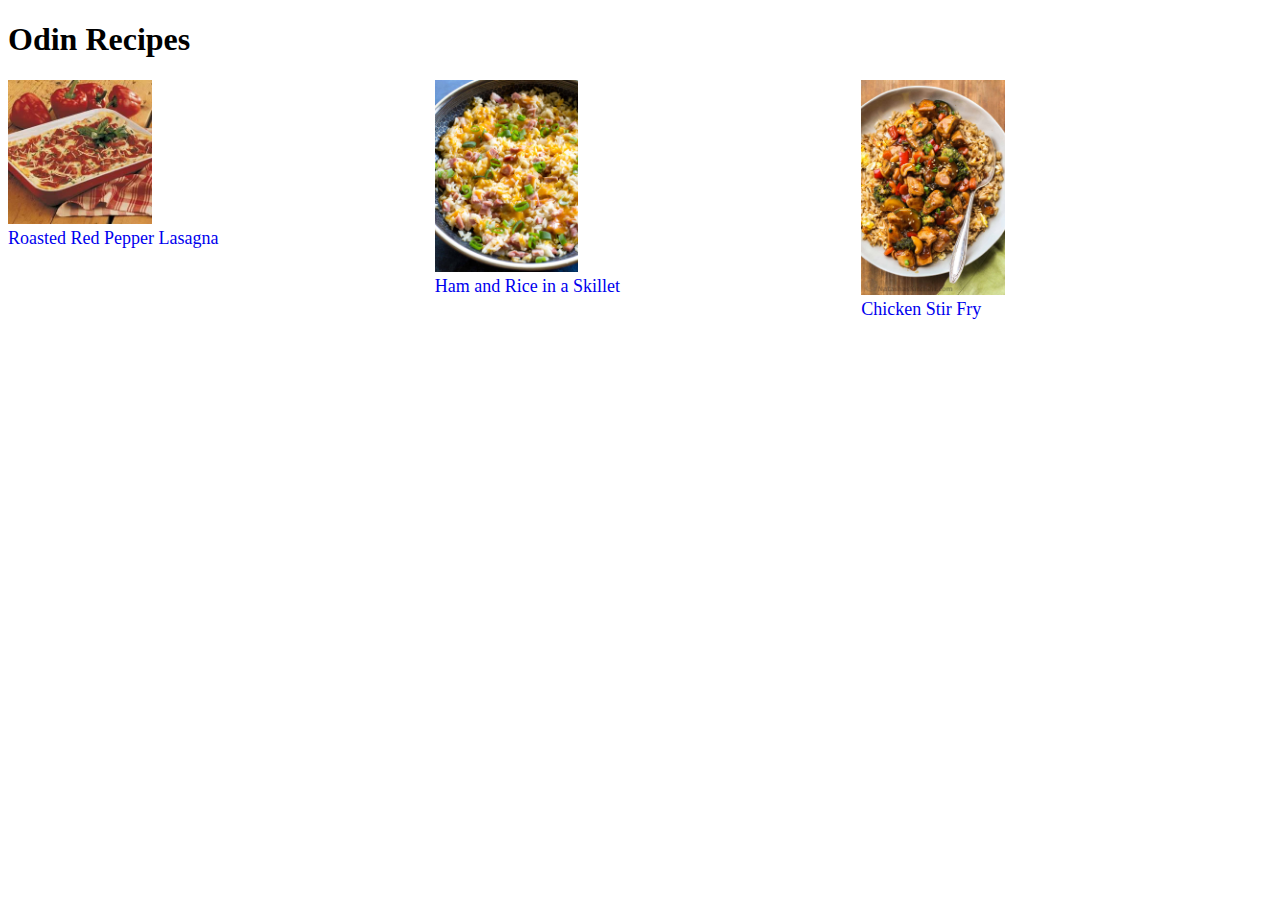
<file: index.html>
<!DOCTYPE html>
<html lang="en">
<head>
    <meta charset="UTF-8">
    <meta http-equiv="X-UA-Compatible" content="IE=edge">
    <meta name="viewport" content="width=device-width, initial-scale=1.0">
    <title>Odin Recipes</title>
    <link rel="stylesheet" href="stylesheet.css">
</head>
<body>
    <h1>Odin Recipes</h1>
    <div class="homepage">
        <div class="lasagna">
    <img src="lasagna.jpg"> <br>
    <a href="lasagna.html">Roasted Red Pepper Lasagna</a>
        </div>

        <div class="ham-cheese">
    <img src="ham-cheese-skillet.jpeg"> <br>
    <a href="ham-and-rice.html">Ham and Rice in a Skillet</a>
        </div>

        <div class="stir-fry">
        <img src="Chicken-Stir-Fry.jpeg"> <br>
    <a href="chicken-stir-fry.html">Chicken Stir Fry</a>
        </div>
</div>
</body>
</html>
</file>
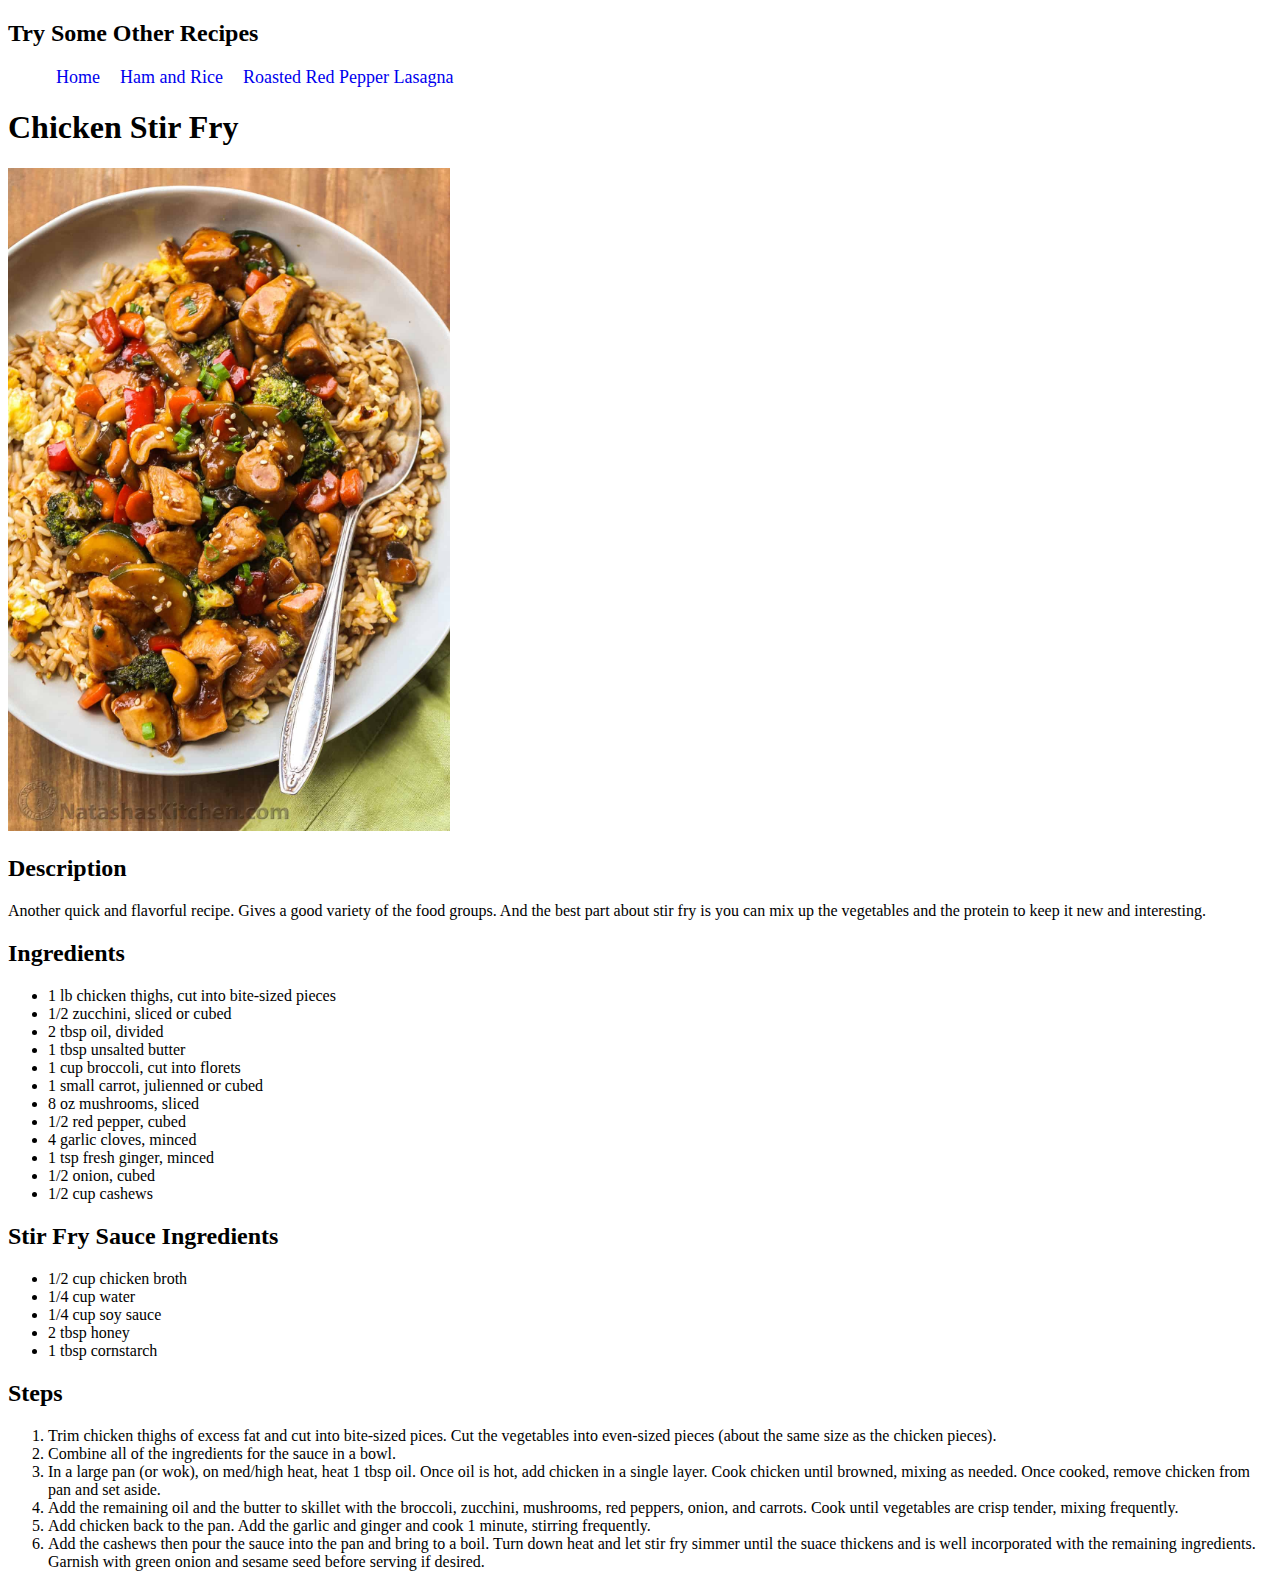
<file: chicken-stir-fry.html>
<!DOCTYPE html>
<html lang="en">
<head>
    <meta charset="UTF-8">
    <meta http-equiv="X-UA-Compatible" content="IE=edge">
    <meta name="viewport" content="width=device-width, initial-scale=1.0">
    <title>Chicken Stir Fry Recipe</title>
    <link rel="stylesheet" href="stylesheet.css">
</head>
<body>
    <nav>
        <h2>Try Some Other Recipes</h2>
        <ul>
            <li><a href="index.html">Home</a></li>
            <li><a href="ham-and-rice.html">Ham and Rice</a></li>
            <li><a href="lasagna.html">Roasted Red Pepper Lasagna</a></li>
        </ul>
    </nav>
    <h1>Chicken Stir Fry</h1>
    <img src="Chicken-Stir-Fry.jpeg">
    <h2>Description</h2>
    <p>Another quick and flavorful recipe. Gives a good variety of the food groups. And the best part about stir fry is you can mix up the vegetables and the protein to keep it new and interesting.</p>

    <h2>Ingredients</h2>
    <ul>
        <li>1 lb chicken thighs, cut into bite-sized pieces</li>
        <li>1/2 zucchini, sliced or cubed</li>
        <li>2 tbsp oil, divided</li>
        <li>1 tbsp unsalted butter</li>
        <li>1 cup broccoli, cut into florets</li>
        <li>1 small carrot, julienned or cubed</li>
        <li>8 oz mushrooms, sliced</li>
        <li>1/2 red pepper, cubed</li>
        <li>4 garlic cloves, minced</li>
        <li>1 tsp fresh ginger, minced</li>
        <li>1/2 onion, cubed</li>
        <li>1/2 cup cashews</li>
    </ul>

    <h2>Stir Fry Sauce Ingredients</h2>
    <ul>
        <li>1/2 cup chicken broth</li>
        <li>1/4 cup water</li>
        <li>1/4 cup soy sauce</li>
        <li>2 tbsp honey</li>
        <li>1 tbsp cornstarch</li>
    </ul>

    <h2>Steps</h2>
    <ol>
        <li>Trim chicken thighs of excess fat and cut into bite-sized pices. Cut the vegetables into even-sized pieces (about the same size as the chicken pieces).</li>
        <li>Combine all of the ingredients for the sauce in a bowl.</li>
        <li>In a large pan (or wok), on med/high heat, heat 1 tbsp oil. Once oil is hot, add chicken in a single layer. Cook chicken until browned, mixing as needed. Once cooked, remove chicken from pan and set aside.</li>
        <li>Add the remaining oil and the butter to skillet with the broccoli, zucchini, mushrooms, red peppers, onion, and carrots. Cook until vegetables are crisp tender, mixing frequently.</li>
        <li>Add chicken back to the pan. Add the garlic and ginger and cook 1 minute, stirring frequently.</li>
        <li>Add the cashews then pour the sauce into the pan and bring to a boil. Turn down heat and let stir fry simmer until the suace thickens and is well incorporated with the remaining ingredients. Garnish with green onion and sesame seed before serving if desired.</li>
    </ol>
</body>
</html>
</file>
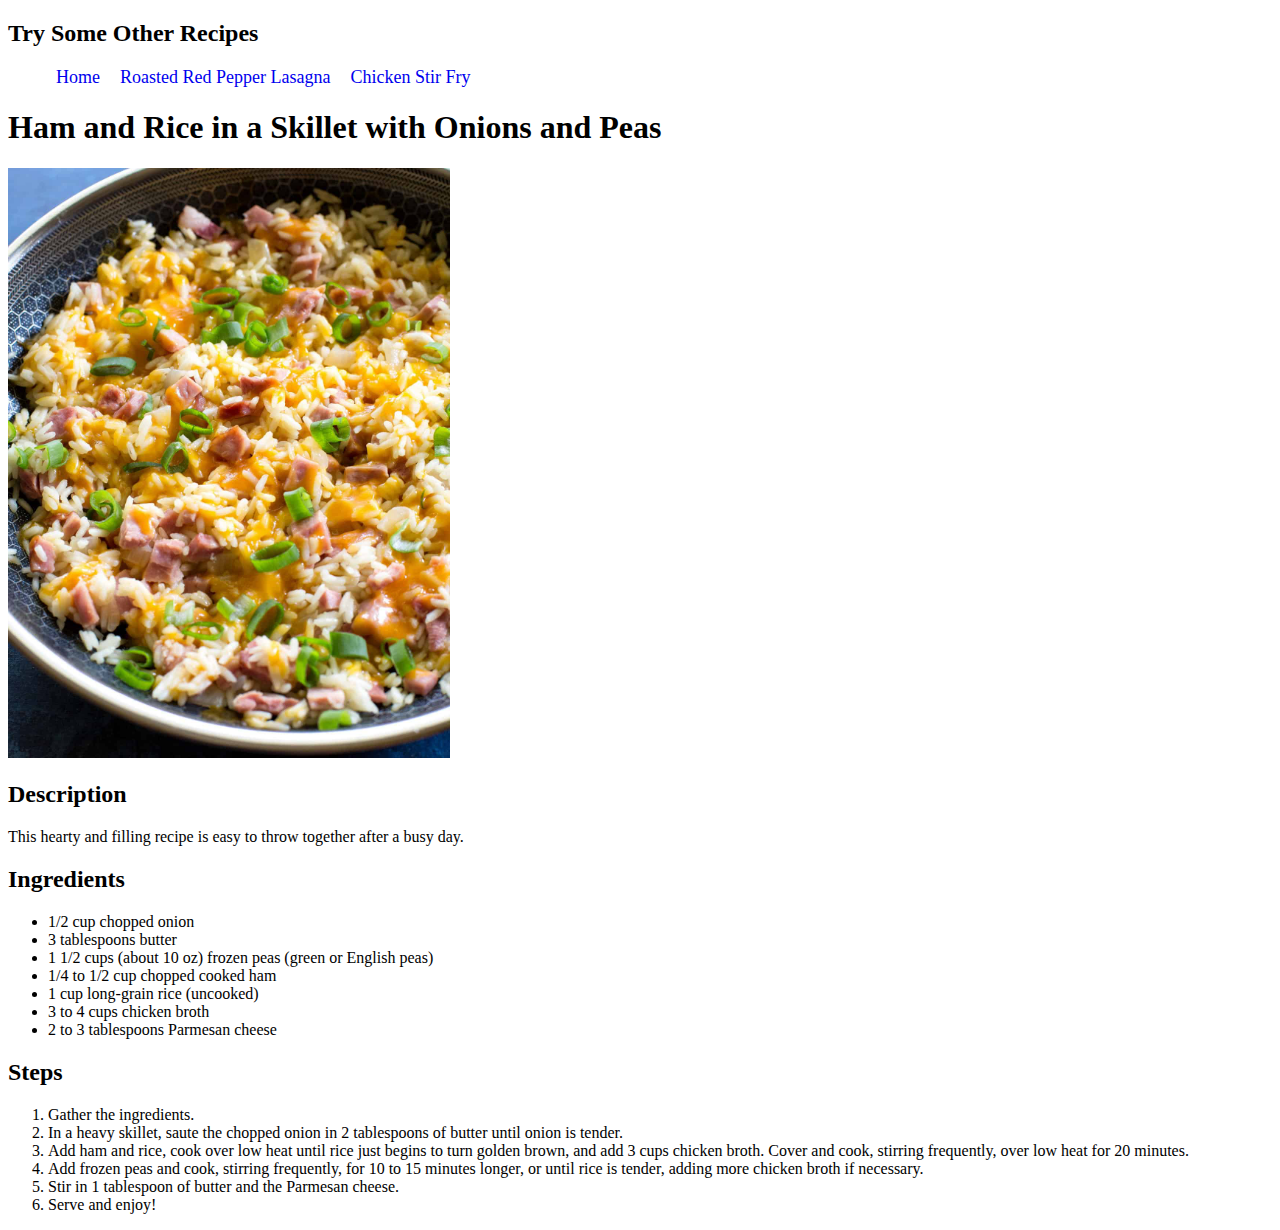
<file: ham-and-rice.html>
<!DOCTYPE html>
<html lang="en">
<head>
    <meta charset="UTF-8">
    <meta http-equiv="X-UA-Compatible" content="IE=edge">
    <meta name="viewport" content="width=device-width, initial-scale=1.0">
    <title>Ham and Rice Recipe</title>
    <link rel="stylesheet" href="stylesheet.css">
</head>
<body>
    <nav>
        <h2>Try Some Other Recipes</h2>
       <ul>
        <li><a href="index.html">Home</a></li>
        <li><a href="lasagna.html">Roasted Red Pepper Lasagna</a></li>
        <li><a href="chicken-stir-fry.html">Chicken Stir Fry</a></li>
       </ul>
    </nav>
    <h1>Ham and Rice in a Skillet with Onions and Peas</h1>
    <img src="ham-cheese-skillet.jpeg">
    
    <h2>Description</h2>
    <p>This hearty and filling recipe is easy to throw together after a busy day.</p>
    
    <h2>Ingredients</h2>
    <ul>
        <li>1/2 cup chopped onion</li>
        <li>3 tablespoons butter</li>
        <li>1 1/2 cups (about 10 oz) frozen peas (green or English peas)</li>
        <li>1/4 to 1/2 cup chopped cooked ham</li>
        <li>1 cup long-grain rice (uncooked)</li>
        <li>3 to 4 cups chicken broth</li>
        <li>2 to 3 tablespoons Parmesan cheese</li>
    </ul>

    <h2>Steps</h2>
    <ol>
        <li>Gather the ingredients.</li>
        <li>In a heavy skillet, saute the chopped onion in 2 tablespoons of butter until onion is tender.</li>
        <li>Add ham and rice, cook over low heat until rice just begins to turn golden brown, and add 3 cups chicken broth. Cover and cook, stirring frequently, over low heat for 20 minutes.</li>
        <li>Add frozen peas and cook, stirring frequently, for 10 to 15 minutes longer, or until rice is tender, adding more chicken broth if necessary.</li>
        <li>Stir in 1 tablespoon of butter and the Parmesan cheese.</li>
        <li>Serve and enjoy!</li>
    </ol>
</body>
</html>
</file>
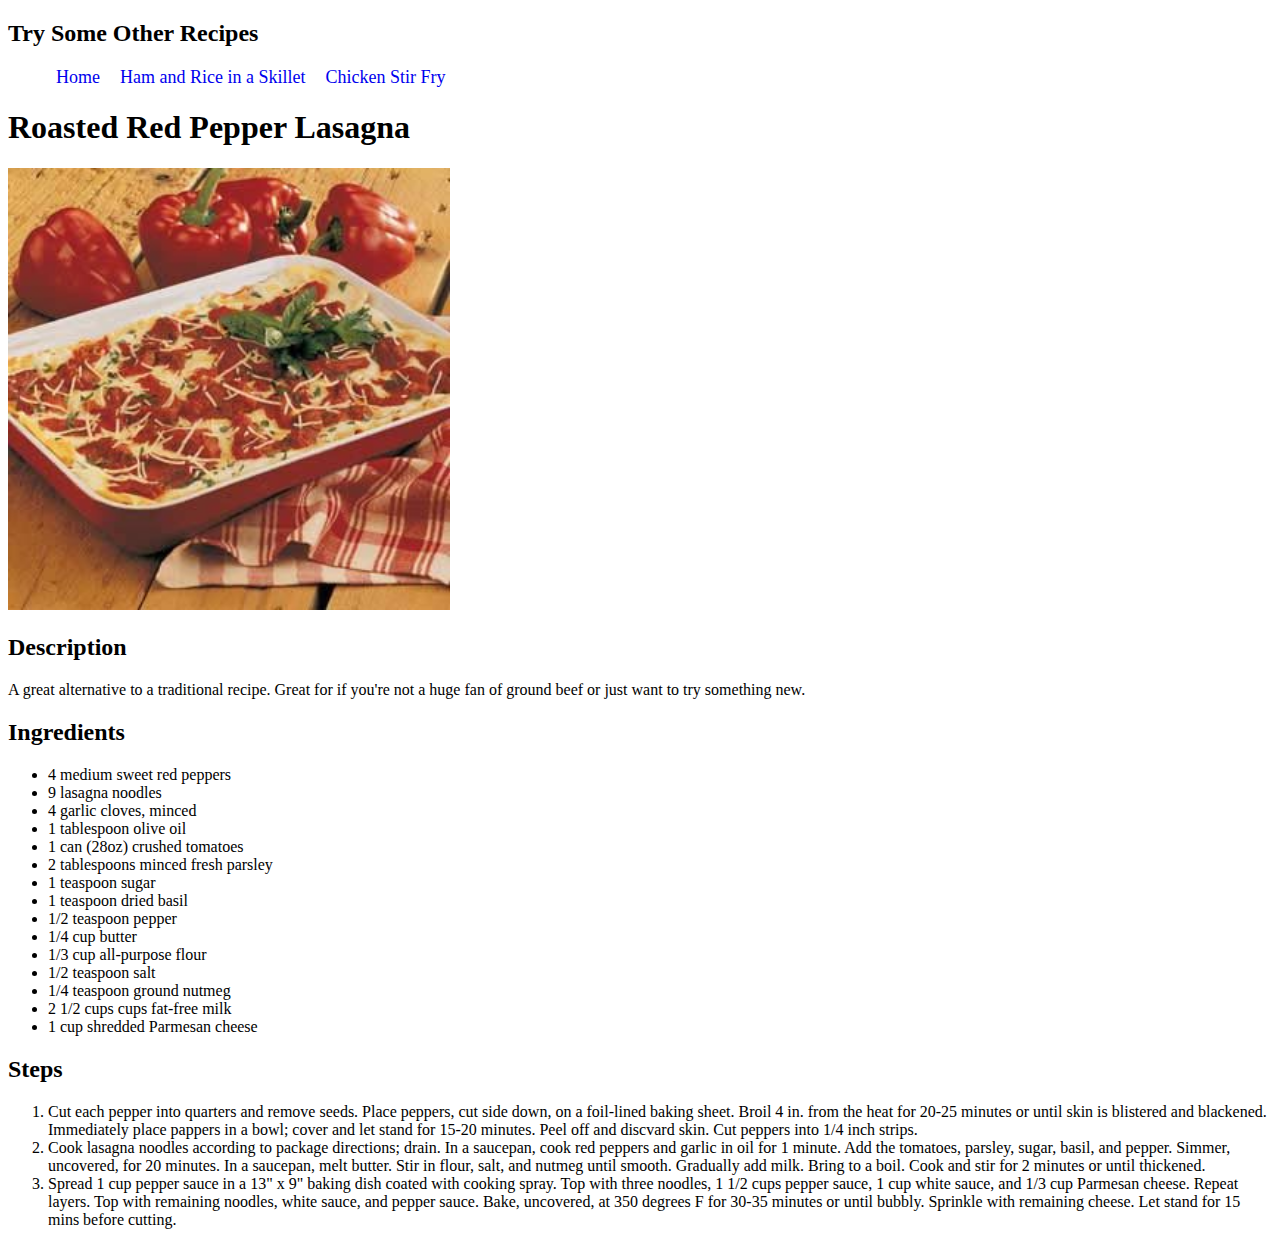
<file: lasagna.html>
<!DOCTYPE html>
<html lang="en">
<head>
    <meta charset="UTF-8">
    <meta http-equiv="X-UA-Compatible" content="IE=edge">
    <meta name="viewport" content="width=device-width, initial-scale=1.0">
    <title>Roasted Red Pepper Lasagna Recipe</title>
    <link rel="stylesheet" href="stylesheet.css">
</head>
<body>
    <nav>
        <h2>Try Some Other Recipes</h2>
        <ul>
            <li><a href="index.html">Home</a></li>
            <li><a href="ham-and-rice.html">Ham and Rice in a Skillet</a></li>
            <li><a href="chicken-stir-fry.html">Chicken Stir Fry</a></li>
        </ul>
    </nav>
    <h1>Roasted Red Pepper Lasagna</h1>
    <img src="lasagna.jpg" alt="Roasted Red Pepper Lasagna">
   
    <h2>Description</h2>
    <p>A great alternative to a traditional recipe. Great for if you're not a huge fan of ground beef or just want to try something new.</p>
    
    <h2>Ingredients</h2>
    <ul>
        <li>4 medium sweet red peppers</li>
        <li>9 lasagna noodles</li>
        <li>4 garlic cloves, minced</li>
        <li>1 tablespoon olive oil</li>
        <li>1 can (28oz) crushed tomatoes</li>
        <li>2 tablespoons minced fresh parsley</li>
        <li>1 teaspoon sugar</li>
        <li>1 teaspoon dried basil</li>
        <li>1/2 teaspoon pepper</li>
        <li>1/4 cup butter</li>
        <li>1/3 cup all-purpose flour</li>
        <li>1/2 teaspoon salt</li>
        <li>1/4 teaspoon ground nutmeg</li>
        <li>2 1/2 cups cups fat-free milk</li>
        <li>1 cup shredded Parmesan cheese</li>
    </ul>

    <h2>Steps</h2>
    <ol>
        <li>Cut each pepper into quarters and remove seeds. Place peppers, cut side down, on a foil-lined baking sheet. Broil 4 in. from the heat for 20-25 minutes or until skin is blistered and blackened. Immediately place pappers in a bowl; cover and let stand for 15-20 minutes. Peel off and discvard skin. Cut peppers into 1/4 inch strips.</li>
        <li>Cook lasagna noodles according to package directions; drain. In a saucepan, cook red peppers and garlic in oil for 1 minute. Add the tomatoes, parsley, sugar, basil, and pepper. Simmer, uncovered, for 20 minutes. In a saucepan, melt butter. Stir in flour, salt, and nutmeg until smooth. Gradually add milk. Bring to a boil. Cook and stir for 2 minutes or until thickened.</li>
        <li>Spread 1 cup pepper sauce in a 13" x 9" baking dish coated with cooking spray. Top with three noodles, 1 1/2 cups pepper sauce, 1 cup white sauce, and 1/3 cup Parmesan cheese. Repeat layers. Top with remaining noodles, white sauce, and pepper sauce. Bake, uncovered, at 350 degrees F for 30-35 minutes or until bubbly. Sprinkle with remaining cheese. Let stand for 15 mins before cutting.</li>
    </ol>
</body>
</html>
</file>
<file: stylesheet.css>
img {
    width: 35%;
}

.homepage {
    column-count: 3;
}

nav ul li {
    list-style: none;
    font-family: 'Times New Roman', Times, serif;
    color: black;
    display: inline;
    padding: 0.5em;
}

a {
    text-decoration: none;
    font-size: 18px;
}

a:active {
    text-decoration: none;
    font-family: 'Times New Roman', Times, serif;
    color: black;
    font-size: 18px;
}

a:hover {
    text-decoration: none;
    font-family: 'Times New Roman', Times, serif;
    color: black;
    font-size: 20px;
    box-shadow: 05em, black;
}

a:visited {
    text-decoration: none;
    font-family: 'Times New Roman', Times, serif;
    color: black;
    font-size: 18px;
}
</file>
